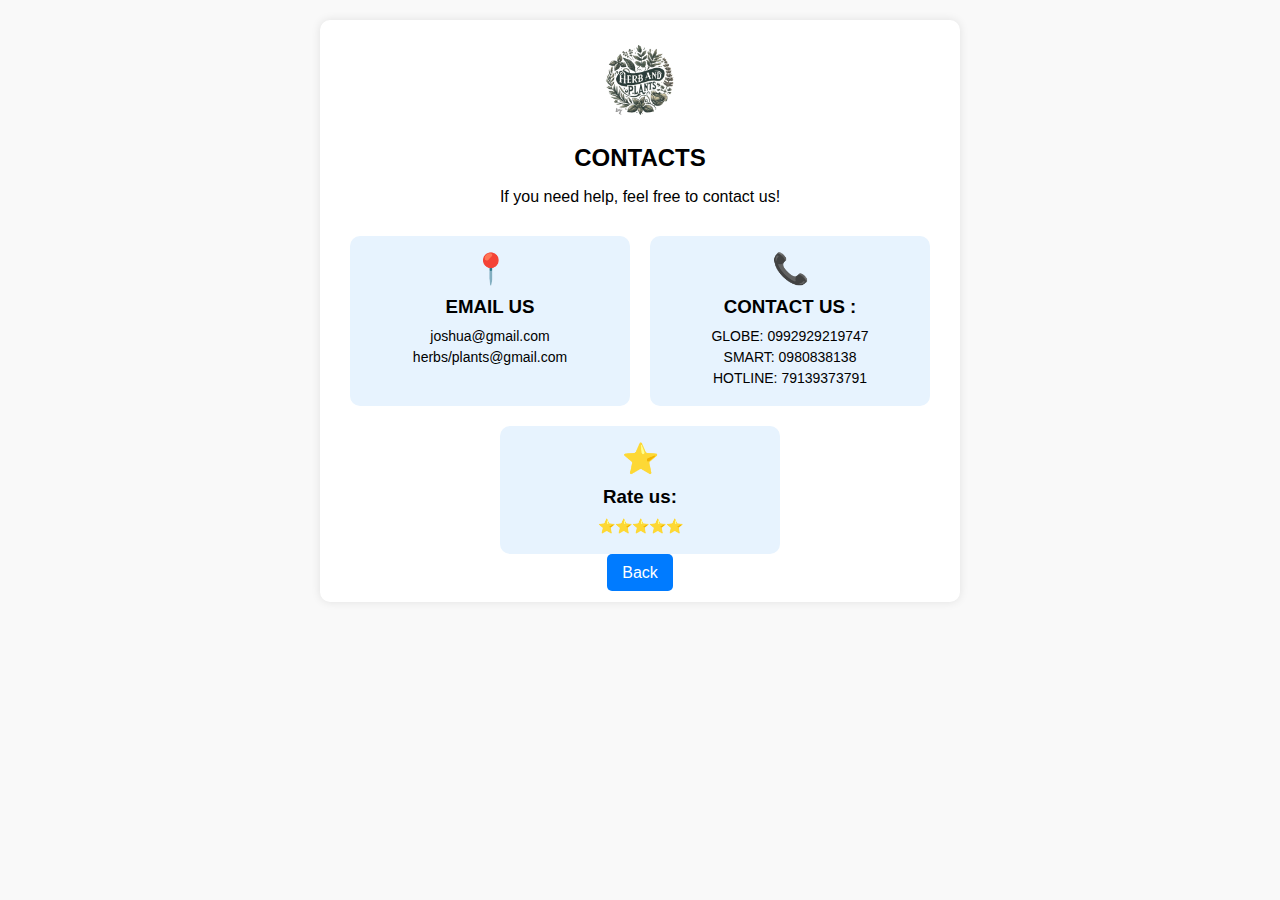
<file: contact.html>
<!DOCTYPE html>
<html lang="en">
<head>
    <meta charset="UTF-8">
    <meta name="viewport" content="width=device-width, initial-scale=1.0">
    <title>Contact Us</title>
    <style>
        body {
            font-family: Arial, sans-serif;
            background-color: #f9f9f9;
            margin: 0;
            padding: 20px;
        }
        .contact-container {
            background: white;
            padding: 20px;
            border-radius: 10px;
            box-shadow: 0 0 10px rgba(0, 0, 0, 0.1);
            text-align: center;
            max-width: 600px;
            margin: auto; 
        }
        .profile-image {
            width: 80px;
            height: 80px;
            border-radius: 50%;
            margin-bottom: 10px;
        }
        h2 {
            margin: 10px 0;
        }
        .info-container {
            display: flex;
            flex-wrap: wrap; 
            justify-content: center; 
            margin-top: 20px;
        }
        .info-box {
            background: #e7f3fe;
            border-radius: 10px;
            padding: 15px;
            width: calc(50% - 20px); 
            margin: 10px; 
            box-sizing: border-box; 
            text-align: center;
            min-width: 250px; 
        }
        .info-box h3 {
            margin: 10px 0;
        }
        .info-box p {
            margin: 5px 0;
            font-size: 14px;
        }
        .icon {
            font-size: 30px;
            color: #007bff;
            margin-bottom: 10px;
        }
        .back-button {
            margin-top: 20px;
            padding: 10px 15px;
            background-color: #007bff;
            color: white;
            border: none;
            border-radius: 5px;
            cursor: pointer;
            text-decoration: none;
            font-size: 16px;
        }
        .back-button:hover {
            background-color: #0056b3;
        }
        @media (max-width: 600px) {
            .info-box {
                width: 100%;
            }
        }
    </style>
</head>
<body>
    <div class="contact-container">
        <img src="img/460596493_1583191069272960_2078646928548920413_n.png" alt="Profile" class="profile-image"> <!-- Replace with actual image path -->
        <h2>CONTACTS</h2>
        <p>If you need help, feel free to contact us!</p>
        
        <div class="info-container">
            <div class="info-box">
                <div class="icon">📍</div>
                <h3>EMAIL US</h3>
                <p>joshua@gmail.com</p>
                <p>herbs/plants@gmail.com</p>
            </div>
            <div class="info-box">
                <div class="icon">📞</div>
                <h3>CONTACT US :</h3>
                <p>GLOBE: 0992929219747</p>
                <p>SMART: 0980838138</p>
                <p>HOTLINE: 79139373791</p>
            </div>
            <div class="info-box">
                <div class="icon">⭐</div>
                <h3>Rate us:</h3>
                <p>⭐⭐⭐⭐⭐</p>
            </div>
        </div>
        <a href="Mobile.html" class="back-button">Back</a>
    </div>
</body>
</html>
</file>
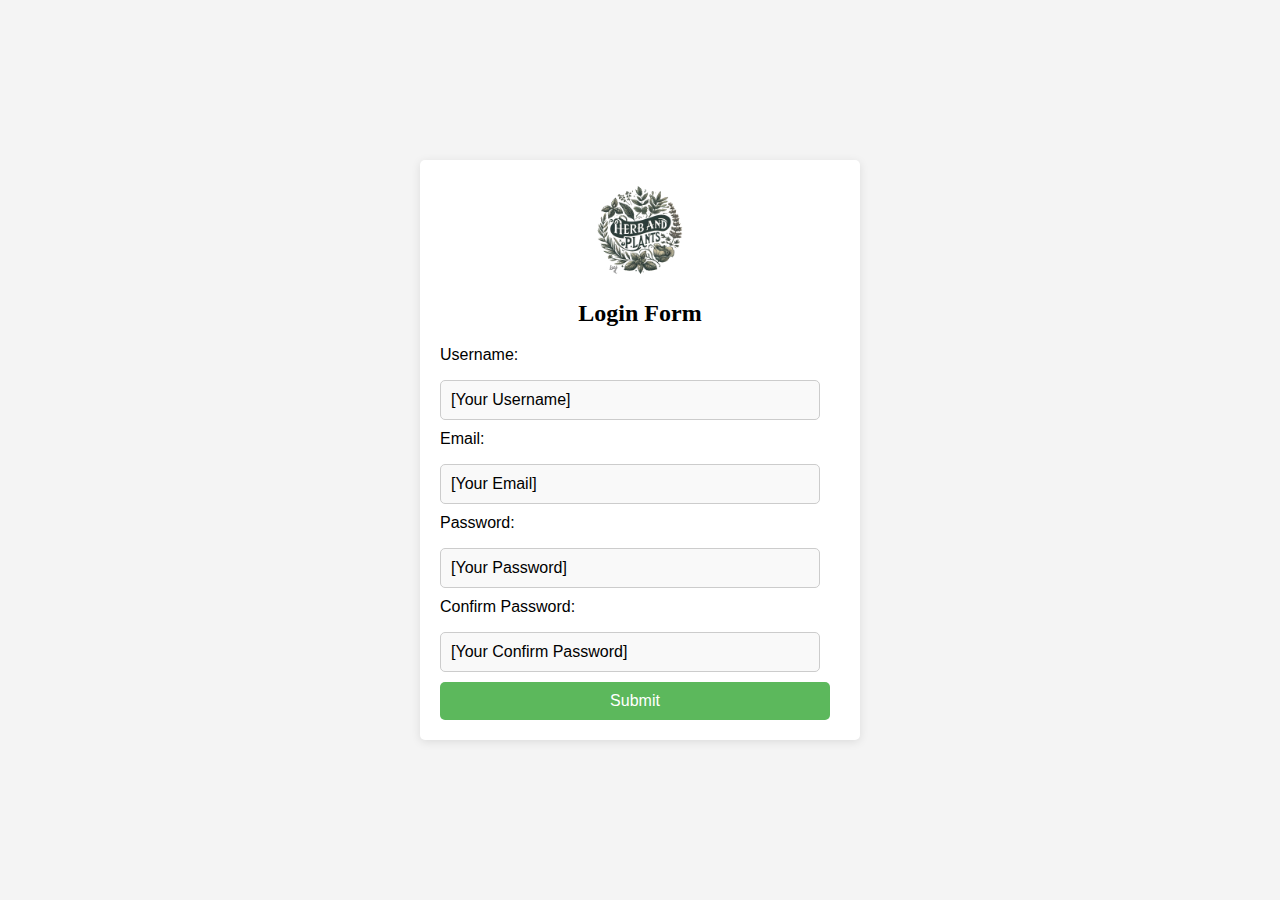
<file: LOGIN.HTML>
<!DOCTYPE html>
<html lang="en">
<head>
    <meta charset="UTF-8">
    <meta name="viewport" content="width=device-width, initial-scale=1.0">
    <title>Responsive Login Form</title>
    <link rel="stylesheet" href="style.css">
</head>
<body>
    <div class="container">
        <div class="Mylogo">
            <img src="img/460596493_1583191069272960_2078646928548920413_n.png" alt="Profile Image">
        </div>
        <h2>Login Form</h2>
        <form action="Mobile.html">
            <label for="username">Username:</label>
            <p id="username">[Your Username]</p>

            <label for="email">Email:</label>
            <p id="email">[Your Email]</p>

            <label for="password">Password:</label>
            <p id="password">[Your Password]</p>

            <label for="confirm-password">Confirm Password:</label>
            <p id="confirm-password">[Your Confirm Password]</p>

            <button type="submit">Submit</button>
        </form>
        
    </div>

    
</body>
</html>
</file>
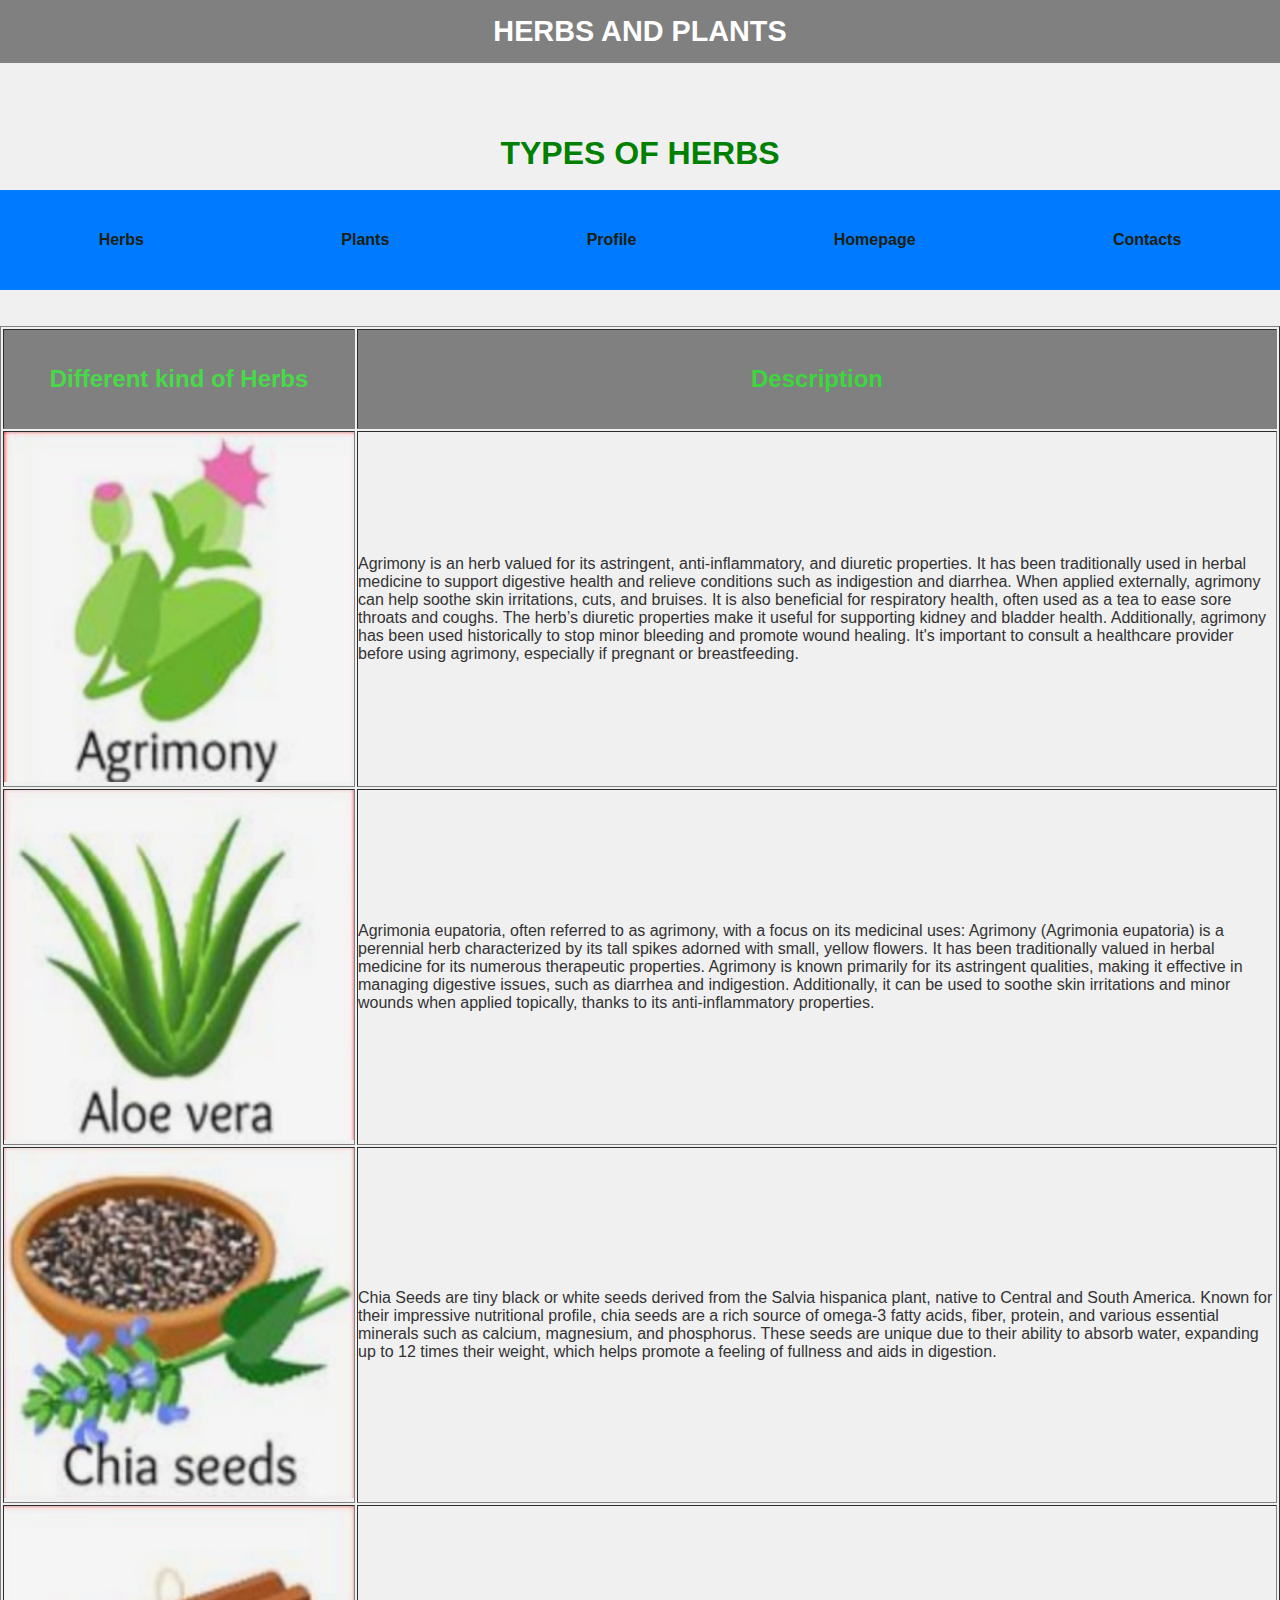
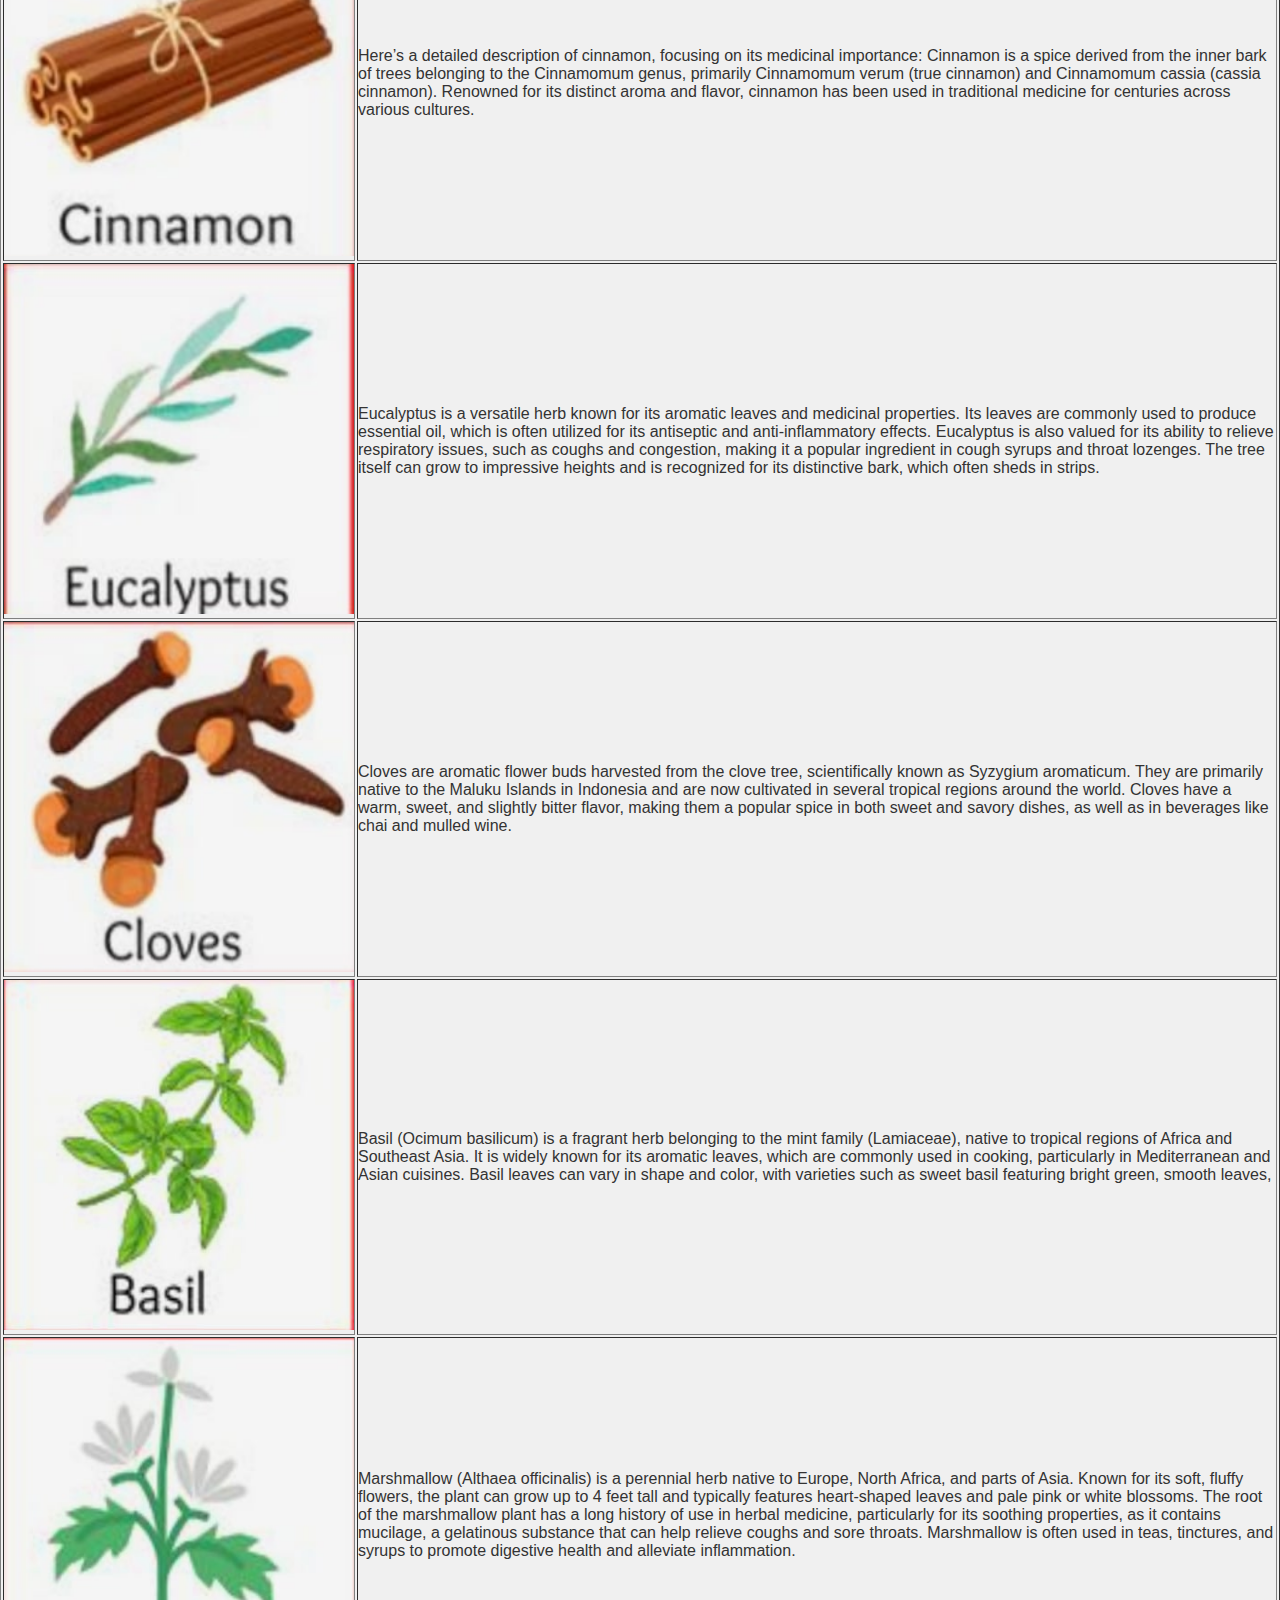
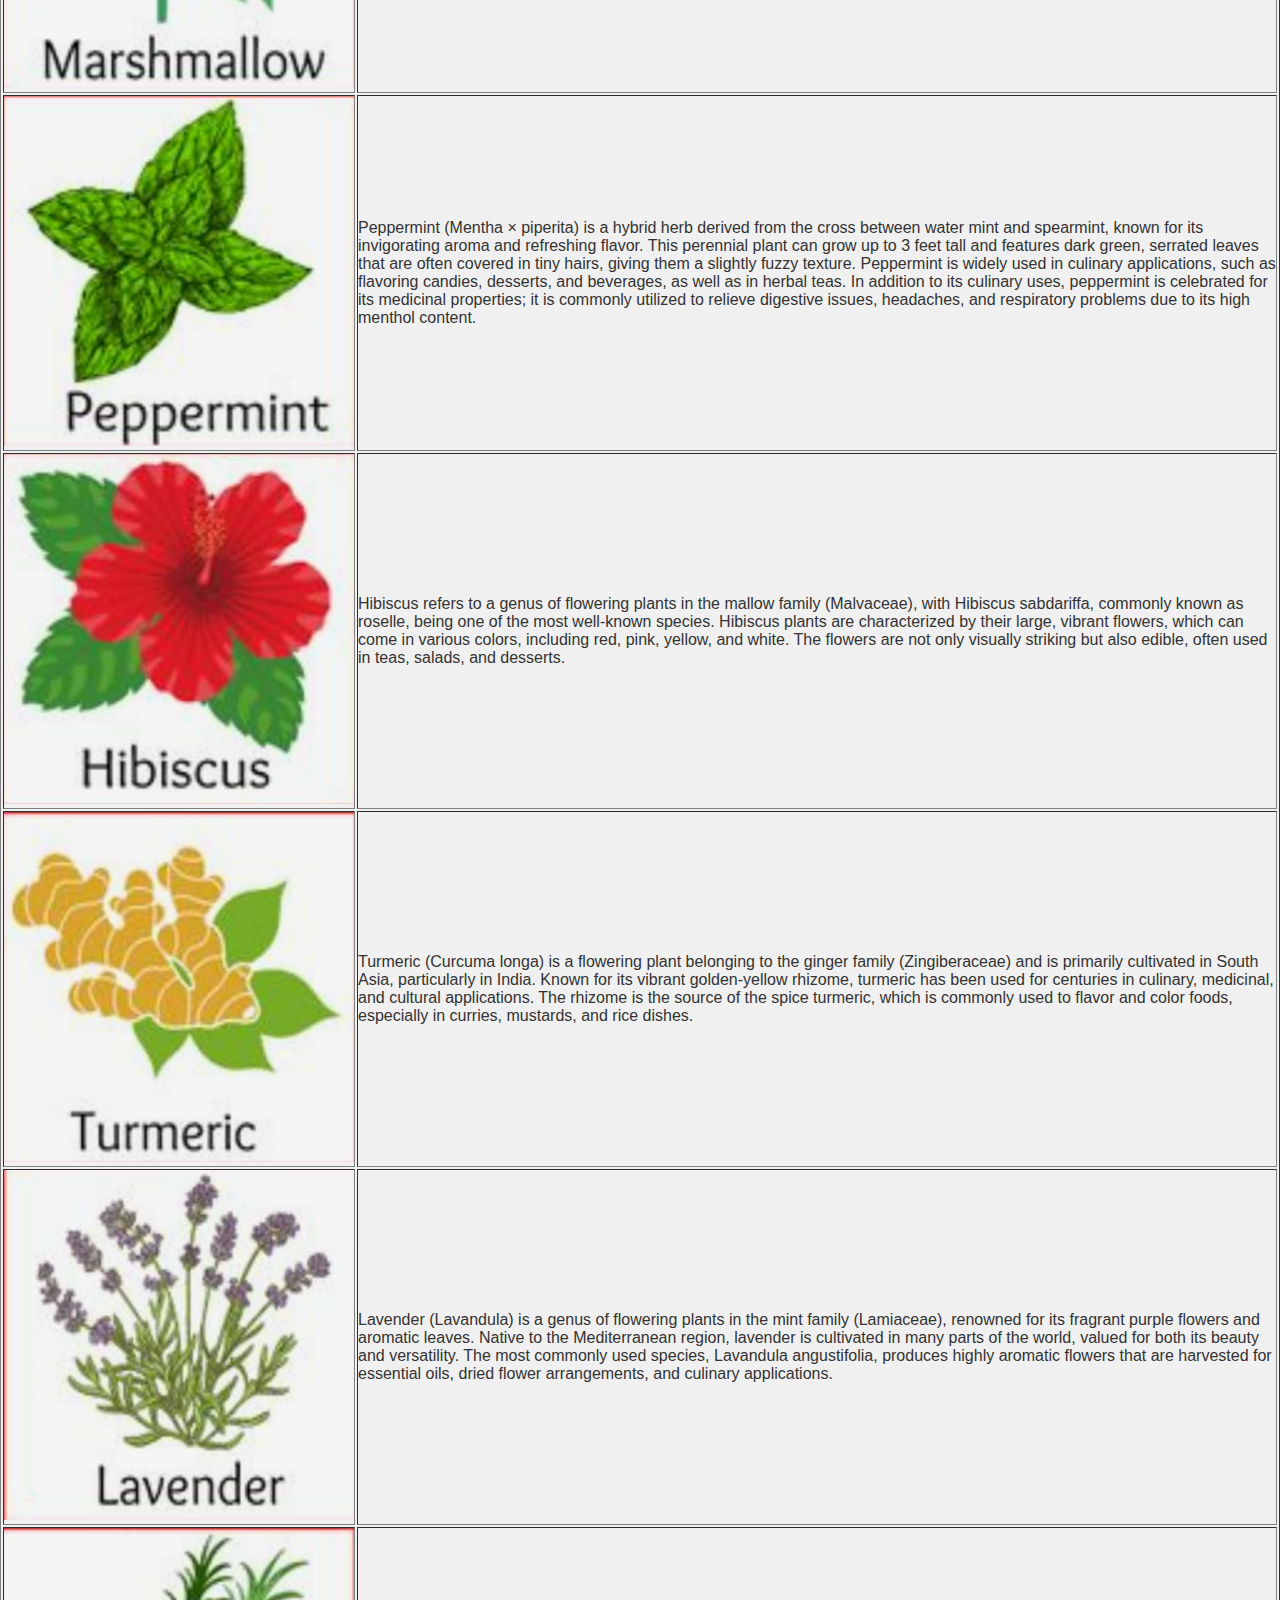
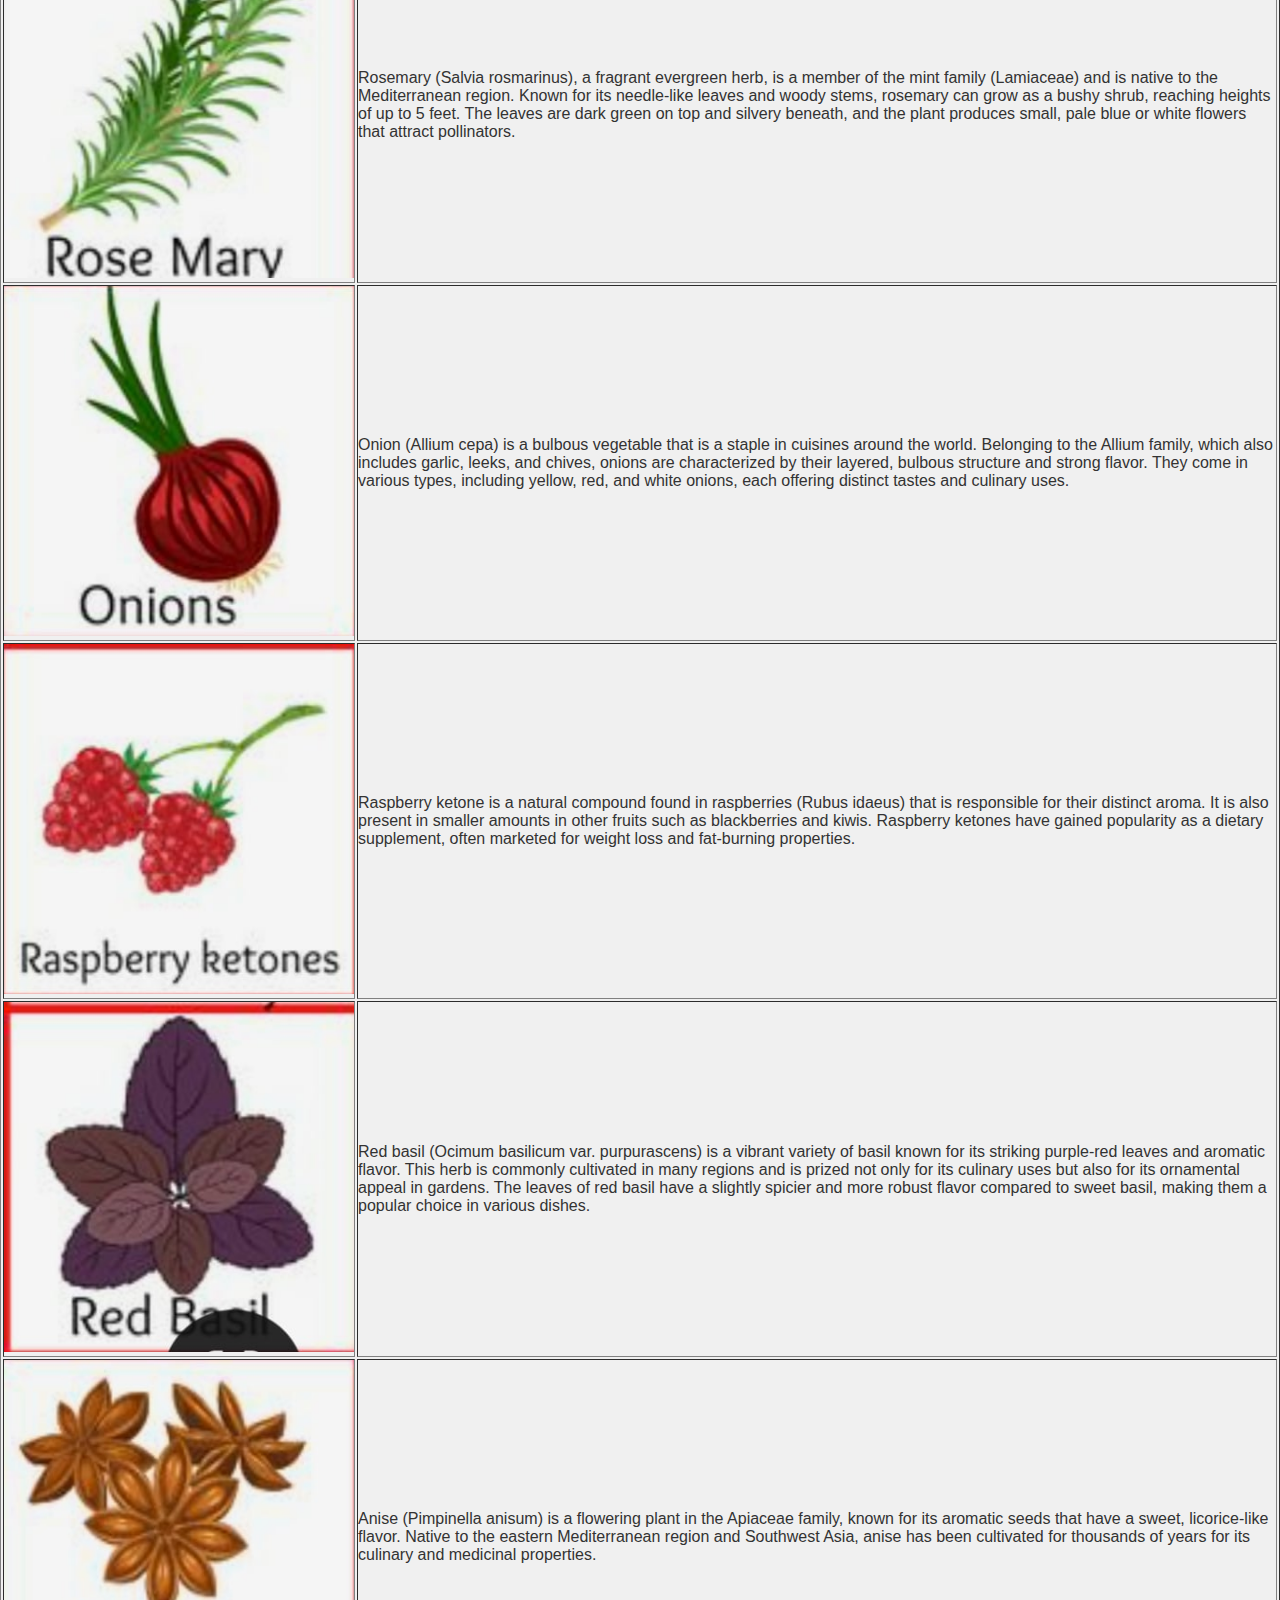
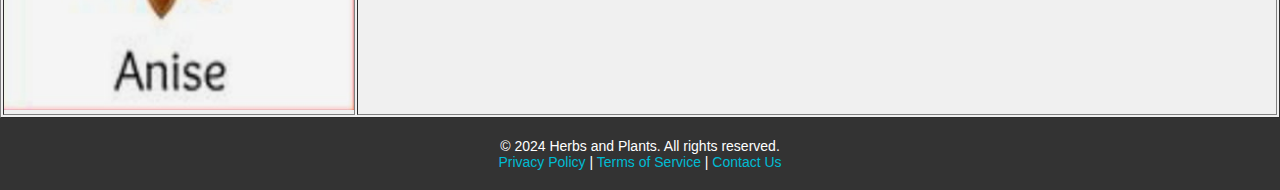
<file: Mobile.html>
<!DOCTYPE html>
<html lang="en">
<head>
    <meta charset="UTF-8">
    <meta name="viewport" content="width=device-width, initial-scale=1.0">
    <meta http-equiv="X-UA-Compatible" content="IE=edge">
    <title>Mobile-Amin</title>
    <style>
        /* General Reset */
        * {
            margin: 0;
            padding: 0;
            box-sizing: border-box;
        }

        body {
            font-family: Arial, sans-serif;
            background-color: #f0f0f0;
            color: #333;
            overflow-x: hidden;
        }

 

        /* Header Styles */
        .header {
            background-color: gray;
            color: white;
            text-align: center;
            padding: 15px 20px;
            font-size: 1.2rem;
            font-weight: bold;
        }

        .content {
            flex-grow: 1;
            overflow-y: auto;
            padding: 20px;
            background-color: #fff;
        }

        /* Button Styles */
        .button {
            display: inline-block;
            padding: 15px 30px;
            background-color: #007bff;
            color: white;
            text-align: center;
            border-radius: 5px;
            text-decoration: none;
            font-size: 1.1rem;
            margin-top: 20px;
        }

        
     /* Responsive Styling  sa table naman responsive*/
     @media screen and (max-width: 768px) {
            table, tr, th, td {
                display: block;
                width: 100%;
            }

            th, td {
                text-align: center;
                margin-bottom: 10px;
            }

            th {
                height: auto;
            }

            .herb-description {
                font-size: 16px;
            }

            img {
                max-width: 100%;
                height: auto;
            }
        }
 /* Responsive navigation sa container */
        @media screen and (max-width: 480px) {
            .herb-description {
                font-size: 14px;
            }
        }
        .navbar {
            display: flex;
            justify-content: space-around;
            align-items: center;
            height: 100px;
            background-color: #007bff;
        }
        .nav-link {
            color: rgb(29, 32, 17);
            text-decoration: none;
            padding: 10px;
            font-weight: bold;
            transition: color 0.3s;
        }
        .change-color {
            color: red;
        }
        .nav-link:hover {
            color: red;
        }
         /* Responsive nagivation SA TAAS KULAY BLUE @media*/
        @media (max-width: 600px) {
            .navbar {
                flex-direction: column;
            }
            .nav-link {
                padding: 5px;
            }
        }
          /* Responsive footer SA TAAS KULAY gray @media*/
        footer {
            background: #333;
            color: #fff;
            padding: 20px 10px;
            text-align: center;
            font-size: 14px;
            margin-top: auto;
        }
        footer a {
            color: #00bcd4;
            text-decoration: none;
        }
        footer a:hover {
            text-decoration: underline;
        }
        @media (max-width: 600px) {
            footer {
                font-size: 12px;
                padding: 15px 5px;
            }
            footer p {
                margin: 10px 0;
            }
        }
    </style>
</head>
<body>

    <div class="app-container">
        <!-- Header -->
        <header class="header">
          <h2> HERBS AND PLANTS</h2>
        </header>
<br>
<br>
<br>
<br>

<center>
<h1 style="color: green;"> TYPES OF HERBS </h1>
</center>
<br>

<div class="container">
      <!-- !! "navbar" IF GUSTONG BAGUHIN   NAVIGATION KULAY BLUE-->
    <ul class="navbar" style="list-style-type: none; padding: 0;">
        <li><a href="Mobile.html" class="nav-link">Herbs</a></li>
        <li><a href="plant.html" class="nav-link">Plants</a></li>
        <li><a href="profile.html" class="nav-link">Profile</a></li>
        <li><a href="index.html" class="nav-link">Homepage</a></li>
        <li><a href="contact.html" class="nav-link">Contacts</a></li>
    </ul>
    <div class="container">
              <!-- !! "CONTECT SA TABLE WHICH YOUNG INFORMATION AT IMAGE SA PLANT  SA TABLE  -->
    <table border="1">
        <br>
        <br>
        <tr>
            <th style="color: rgb(71, 217, 71); background-color: gray;" height="100"><h2>Different kind of Herbs</h2></th>
            <th style="color: rgb(60, 215, 60);background-color: gray;"><h2>Description</h2></th>
        </tr>
        <tr>
            <td>
                <img src="img/520768bf-e5c1-4a15-b114-a2bd6f285821.jpg" alt="Herb Image" width="350" height="350">
            </td>
            <td class="herb-description">
                Agrimony is an herb valued for its astringent, anti-inflammatory, and diuretic properties. It has been traditionally used in herbal medicine to support digestive health and relieve conditions such as indigestion and diarrhea. When applied externally, agrimony can help soothe skin irritations, cuts, and bruises. It is also beneficial for respiratory health, often used as a tea to ease sore throats and coughs. The herb’s diuretic properties make it useful for supporting kidney and bladder health. Additionally, agrimony has been used historically to stop minor bleeding and promote wound healing. It's important to consult a healthcare provider before using agrimony, especially if pregnant or breastfeeding.
            </td>
        </tr>
        <tr>
            <td>
                <img src="img/bd498a00-4130-4fe3-a095-19e2f16df209.jpg" alt="Herb Image" width="350" height="350">
            </td>
            <td class="herb-description">
             Agrimonia eupatoria, often referred to as agrimony, with a focus on its medicinal uses: Agrimony (Agrimonia eupatoria) is a perennial herb characterized by its tall spikes adorned with small, yellow flowers. It has been traditionally valued in herbal medicine for its numerous therapeutic properties. Agrimony is known primarily for its astringent qualities, making it effective in managing digestive issues, such as diarrhea and indigestion. Additionally, it can be used to soothe skin irritations and minor wounds when applied topically, thanks to its anti-inflammatory properties.
            </td>
        </tr>
        <tr>
            <td>
                <img src="img/126904f6-567e-406f-9c85-0a1ffa95ba68.jpg" alt="Herb Image" width="350" height="350">
            </td>
            <td class="herb-description">
Chia Seeds are tiny black or white seeds derived from the Salvia hispanica plant, native to Central and South America. Known for their impressive nutritional profile, chia seeds are a rich source of omega-3 fatty acids, fiber, protein, and various essential minerals such as calcium, magnesium, and phosphorus. These seeds are unique due to their ability to absorb water, expanding up to 12 times their weight, which helps promote a feeling of fullness and aids in digestion.
            </td>
        </tr>
        <tr>
            <td>
                <img src="img/572b7e9d-2cdc-4540-b9e0-b19c560ab287.jpg" alt="Herb Image" width="350" height="350">
            </td>
            <td class="herb-description">

                Here’s a detailed description of cinnamon, focusing on its medicinal importance:

                Cinnamon is a spice derived from the inner bark of trees belonging to the Cinnamomum genus, primarily Cinnamomum verum (true cinnamon) and Cinnamomum cassia (cassia cinnamon). Renowned for its distinct aroma and flavor, cinnamon has been used in traditional medicine for centuries across various cultures.
            </td>
        </tr>
        <tr>
            <td>
                <img src="img/9c7caacd-e108-4f5f-bdaf-c54222dea2e1.jpg" alt="Herb Image" width="350" height="350">
            </td>
            <td class="herb-description">
                Eucalyptus is a versatile herb known for its aromatic leaves and medicinal properties. Its leaves are commonly used to produce essential oil, which is often utilized for its antiseptic and anti-inflammatory effects. Eucalyptus is also valued for its ability to relieve respiratory issues, such as coughs and congestion, making it a popular ingredient in cough syrups and throat lozenges. The tree itself can grow to impressive heights and is recognized for its distinctive bark, which often sheds in strips.
            </td>
        </tr>
        <tr>
            <td>
                <img src="img/4c81ce07-5301-49fb-9f42-9ddd7d897545.jpg" alt="Herb Image" width="350" height="350">
            </td>
            <td class="herb-description">
                Cloves are aromatic flower buds harvested from the clove tree, scientifically known as Syzygium aromaticum. They are primarily native to the Maluku Islands in Indonesia and are now cultivated in several tropical regions around the world. Cloves have a warm, sweet, and slightly bitter flavor, making them a popular spice in both sweet and savory dishes, as well as in beverages like chai and mulled wine. 
            </td>
        </tr>
        <tr>
            <td>
                <img src="img/a3693d28-22c6-4222-b511-8b6555cb54b4.jpg" alt="Herb Image" width="350" height="350">
            </td>
            <td class="herb-description">
                Basil (Ocimum basilicum) is a fragrant herb belonging to the mint family (Lamiaceae), native to tropical regions of Africa and Southeast Asia. It is widely known for its aromatic leaves, which are commonly used in cooking, particularly in Mediterranean and Asian cuisines. Basil leaves can vary in shape and color, with varieties such as sweet basil featuring bright green, smooth leaves, 
            </td>
        </tr>
        <tr>
            <td>
                <img src="img/ab641b7b-77f1-4e31-9cd4-534b5e3ad5b4.jpg" alt="Herb Image" width="350" height="350">
            </td>
            <td class="herb-description">
                Marshmallow (Althaea officinalis) is a perennial herb native to Europe, North Africa, and parts of Asia. Known for its soft, fluffy flowers, the plant can grow up to 4 feet tall and typically features heart-shaped leaves and pale pink or white blossoms. The root of the marshmallow plant has a long history of use in herbal medicine, particularly for its soothing properties, as it contains mucilage, a gelatinous substance that can help relieve coughs and sore throats. Marshmallow is often used in teas, tinctures, and syrups to promote digestive health and alleviate inflammation.
            </td>
        </tr>
        <tr>
            <td>
                <img src="img/bdfa2037-d208-416d-ac8d-126109356805.jpg" alt="Herb Image" width="350" height="350">
            </td>
            <td class="herb-description">
                Peppermint (Mentha × piperita) is a hybrid herb derived from the cross between water mint and spearmint, known for its invigorating aroma and refreshing flavor. This perennial plant can grow up to 3 feet tall and features dark green, serrated leaves that are often covered in tiny hairs, giving them a slightly fuzzy texture. Peppermint is widely used in culinary applications, such as flavoring candies, desserts, and beverages, as well as in herbal teas. In addition to its culinary uses, peppermint is celebrated for its medicinal properties; it is commonly utilized to relieve digestive issues, headaches, and respiratory problems due to its high menthol content. 
            </td>
        </tr>
        <tr>
            <td>
                <img src="img/d84d3302-3a9e-4242-b0fb-175b81b2c73e.jpg" alt="Herb Image" width="350" height="350">
            </td>
            <td class="herb-description">
                Hibiscus refers to a genus of flowering plants in the mallow family (Malvaceae), with Hibiscus sabdariffa, commonly known as roselle, being one of the most well-known species. Hibiscus plants are characterized by their large, vibrant flowers, which can come in various colors, including red, pink, yellow, and white. The flowers are not only visually striking but also edible, often used in teas, salads, and desserts.
            </td>
        </tr>
        <tr>
            <td>
                <img src="img/de896d72-e00d-40d8-90b4-2aa3f1b73fe6.jpg" alt="Herb Image" width="350" height="350">
            </td>
            <td class="herb-description">
                Turmeric (Curcuma longa) is a flowering plant belonging to the ginger family (Zingiberaceae) and is primarily cultivated in South Asia, particularly in India. Known for its vibrant golden-yellow rhizome, turmeric has been used for centuries in culinary, medicinal, and cultural applications. The rhizome is the source of the spice turmeric, which is commonly used to flavor and color foods, especially in curries, mustards, and rice dishes.
            </td>
        </tr>
        <tr>
            <td>
                <img src="img/eda622f9-6339-42ea-a38e-29db9cde4bec.jpg" alt="Herb Image" width="350" height="350">
            </td>
            <td class="herb-description">
                Lavender (Lavandula) is a genus of flowering plants in the mint family (Lamiaceae), renowned for its fragrant purple flowers and aromatic leaves. Native to the Mediterranean region, lavender is cultivated in many parts of the world, valued for both its beauty and versatility. The most commonly used species, Lavandula angustifolia, produces highly aromatic flowers that are harvested for essential oils, dried flower arrangements, and culinary applications.
            </td>
        </tr>
        <tr>
            <td>
                <img src="img/eebb4391-f575-42ca-ad60-16bd36460ece.jpg" alt="Herb Image" width="350" height="350">
            </td>
            <td class="herb-description">
                Rosemary (Salvia rosmarinus), a fragrant evergreen herb, is a member of the mint family (Lamiaceae) and is native to the Mediterranean region. Known for its needle-like leaves and woody stems, rosemary can grow as a bushy shrub, reaching heights of up to 5 feet. The leaves are dark green on top and silvery beneath, and the plant produces small, pale blue or white flowers that attract pollinators.
            </td>
        </tr>
        <tr>
            <td>
                <img src="img/6f988df9-56ad-471b-b7ab-2e74c89f05d0.jpg" alt="Herb Image" width="350" height="350">
            </td>
            <td class="herb-description">
                Onion (Allium cepa) is a bulbous vegetable that is a staple in cuisines around the world. Belonging to the Allium family, which also includes garlic, leeks, and chives, onions are characterized by their layered, bulbous structure and strong flavor. They come in various types, including yellow, red, and white onions, each offering distinct tastes and culinary uses.
            </td>
        </tr>
        <tr>
            <td>
                <img src="img/fb4ed442-ee7e-4a85-b869-fe3a3077a231.jpg" alt="Herb Image" width="350" height="350">
            </td>
            <td class="herb-description">
                Raspberry ketone is a natural compound found in raspberries (Rubus idaeus) that is responsible for their distinct aroma. It is also present in smaller amounts in other fruits such as blackberries and kiwis. Raspberry ketones have gained popularity as a dietary supplement, often marketed for weight loss and fat-burning properties.
            </td>
        </tr>
        <tr>
            <td>
                <img src="img/b29381c4-012b-491c-a074-9a5329e78058.jpg" alt="Herb Image" width="350" height="350">
            </td>
            <td class="herb-description">
                Red basil (Ocimum basilicum var. purpurascens) is a vibrant variety of basil known for its striking purple-red leaves and aromatic flavor. This herb is commonly cultivated in many regions and is prized not only for its culinary uses but also for its ornamental appeal in gardens. The leaves of red basil have a slightly spicier and more robust flavor compared to sweet basil, making them a popular choice in various dishes.
            </td>
        </tr>
        <tr>
            <td>
                <img src="img/d652a7b4-1ba9-4baf-b613-4c937312765c.jpg" alt="Herb Image" width="350" height="350">
            </td>
            <td class="herb-description">
                Anise (Pimpinella anisum) is a flowering plant in the Apiaceae family, known for its aromatic seeds that have a sweet, licorice-like flavor. Native to the eastern Mediterranean region and Southwest Asia, anise has been cultivated for thousands of years for its culinary and medicinal properties.
            </td>
        </tr>
    </table>
      <!-- !! "FOOTER SA CSS - HTML PART -->
      <footer>
        <p>&copy; 2024 Herbs and Plants. All rights reserved.</p>
        <p>
            <a href="privacy.html">Privacy Policy</a> | 
            <a href="terms.html">Terms of Service</a> | 
            <a href="contact.html">Contact Us</a>
        </p>
    </footer>
</div>
    </div>
</div>

</body>
</html>
</file>
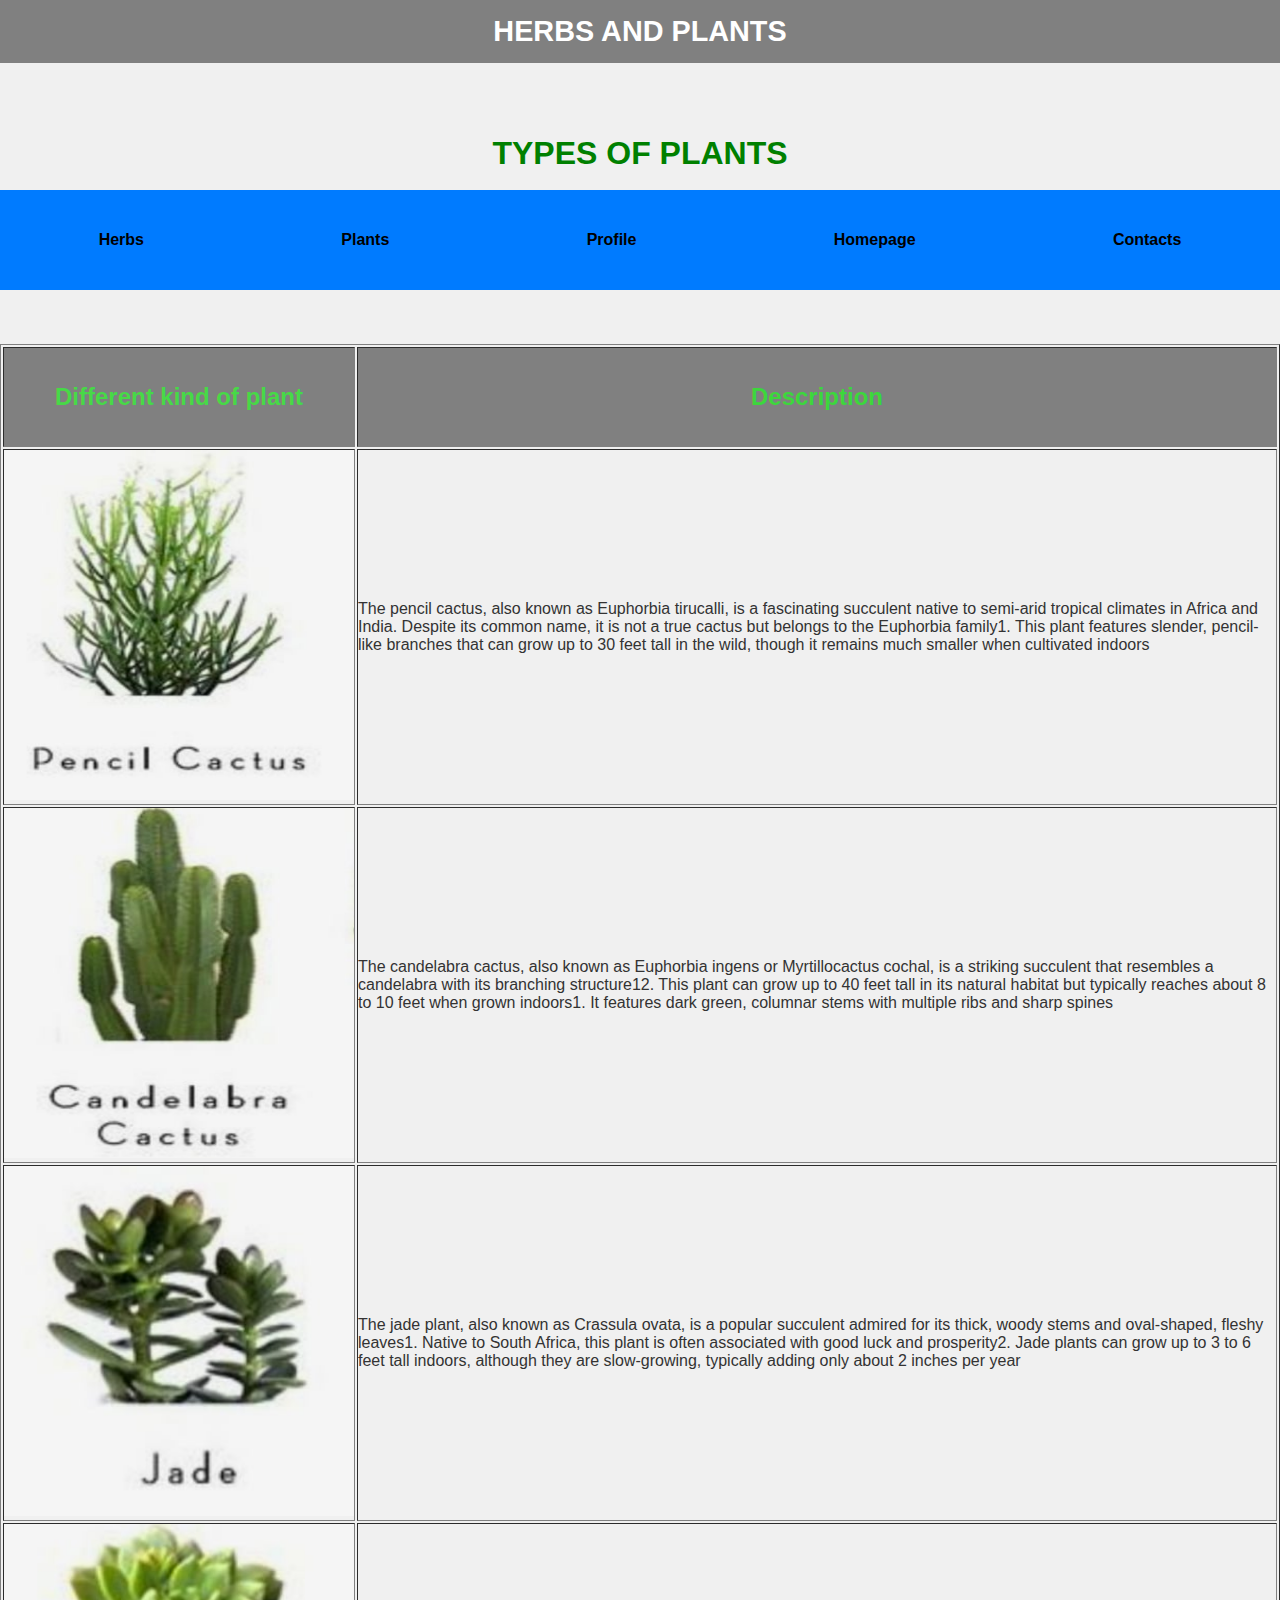
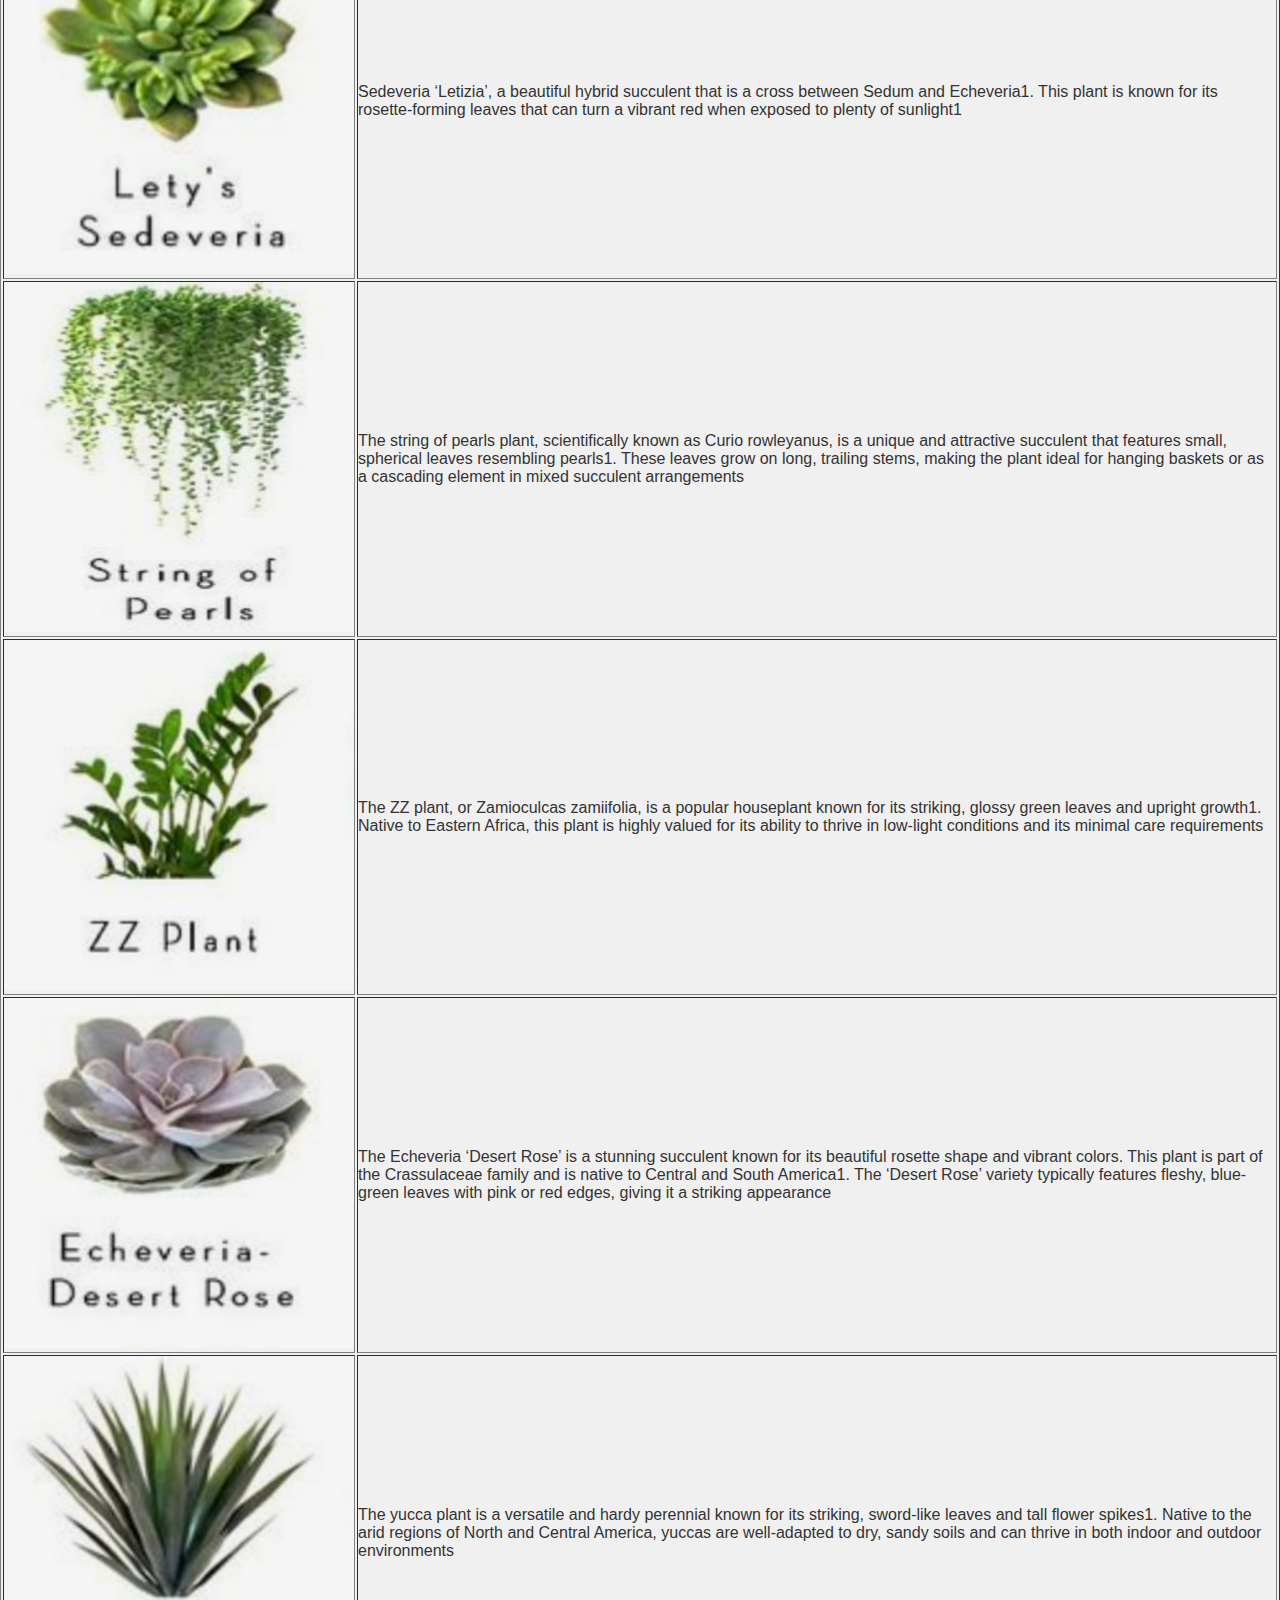
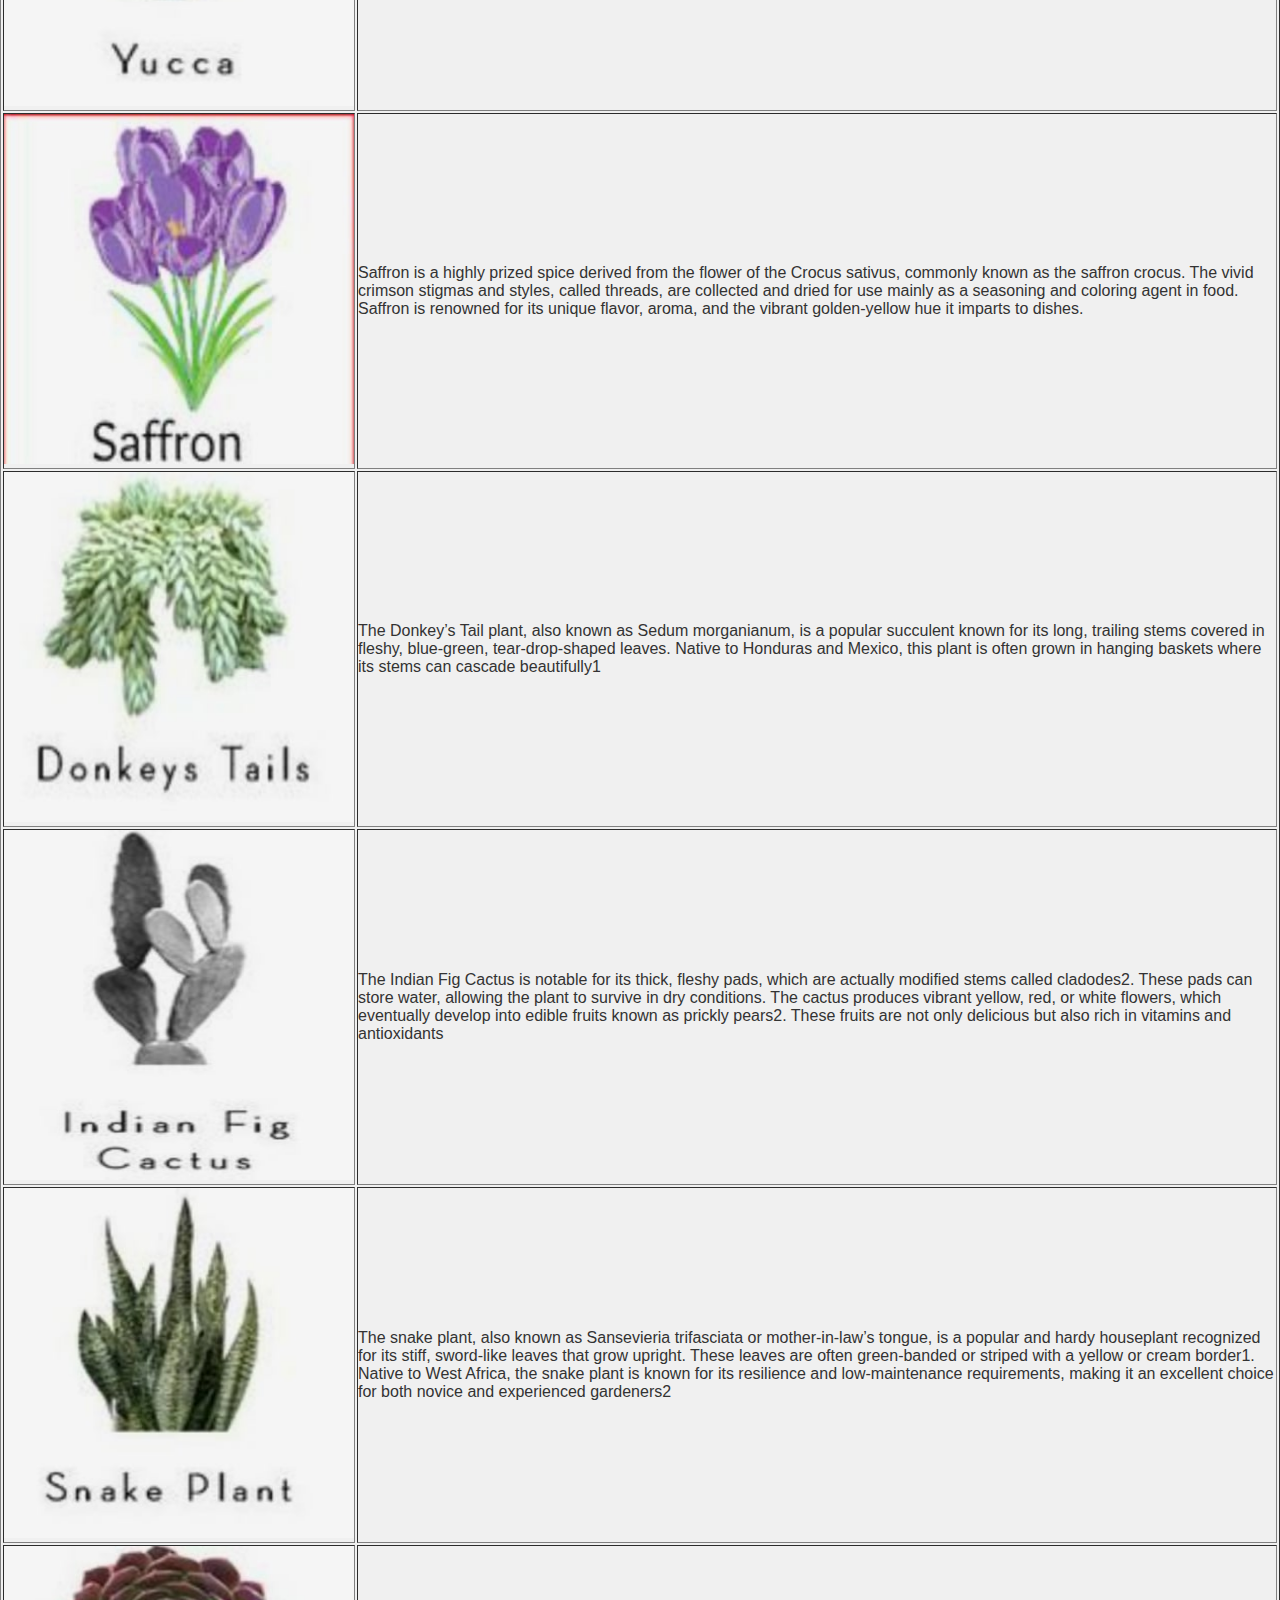
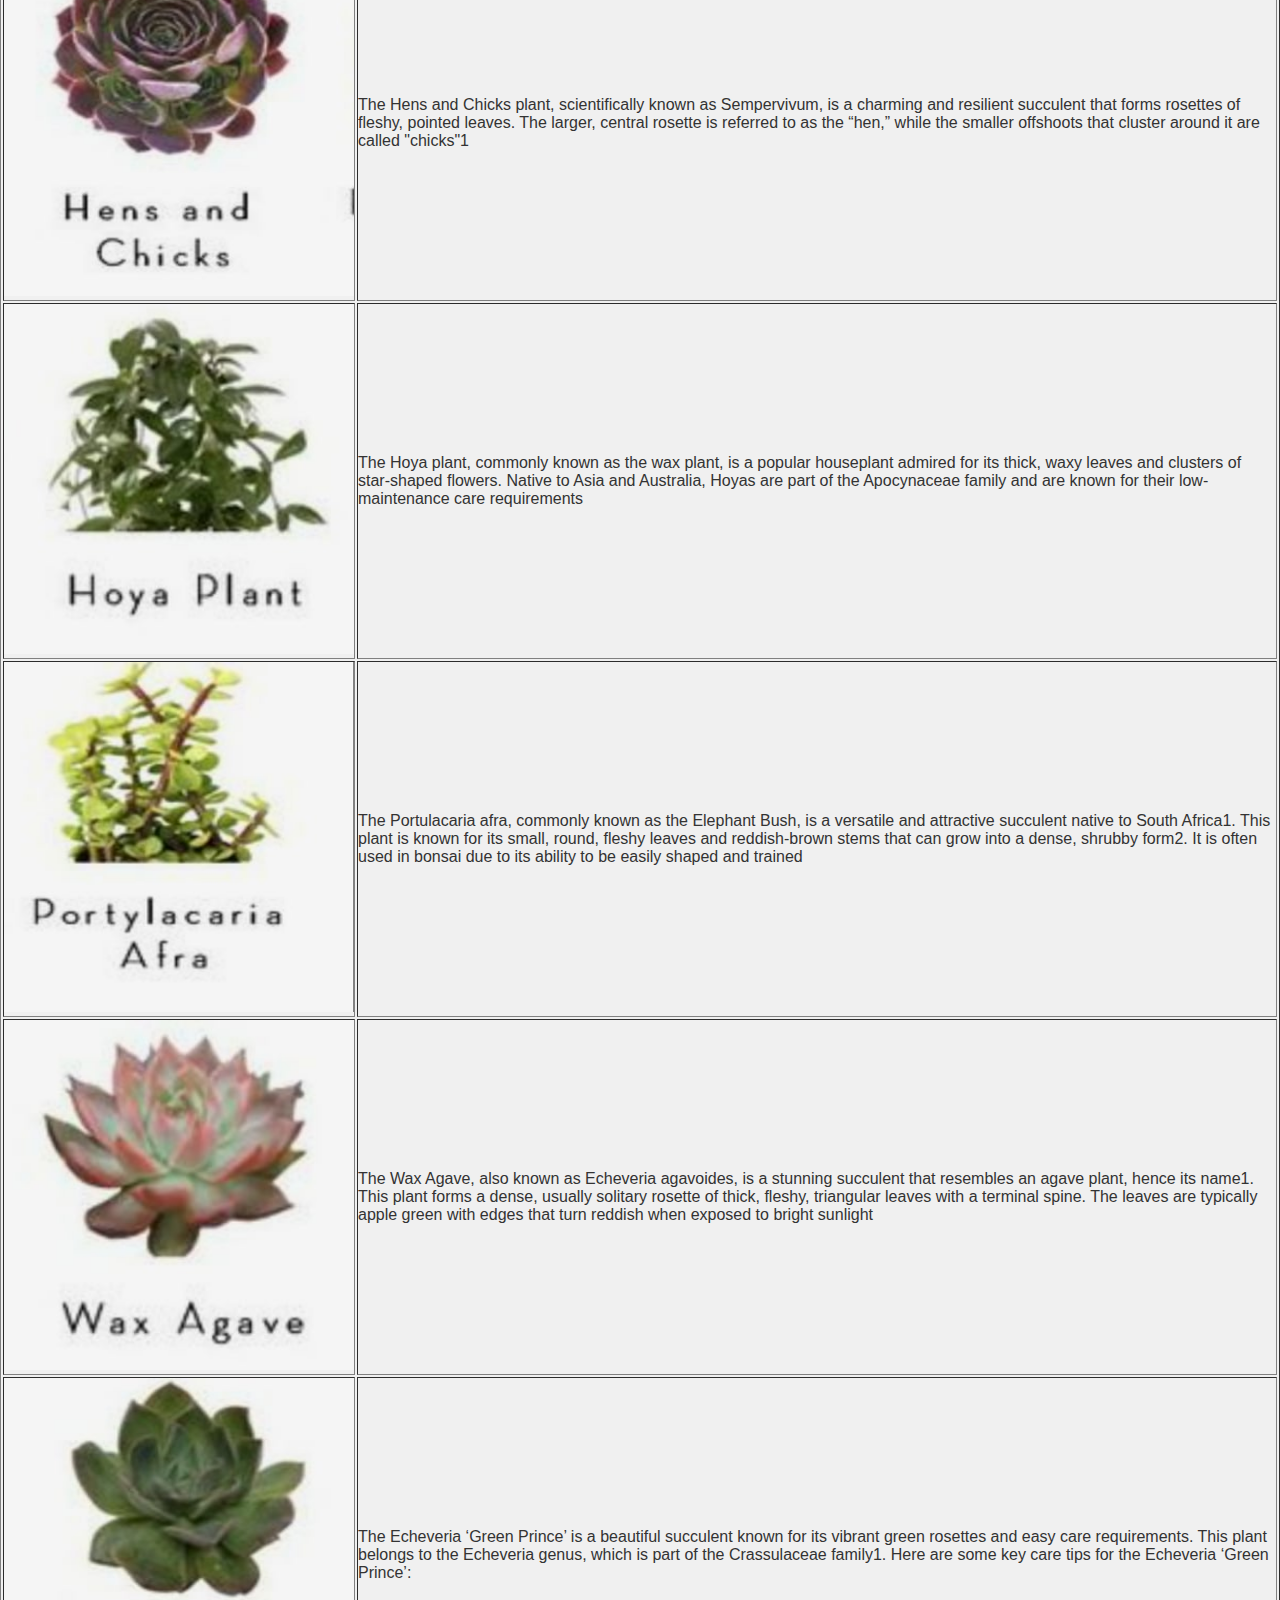
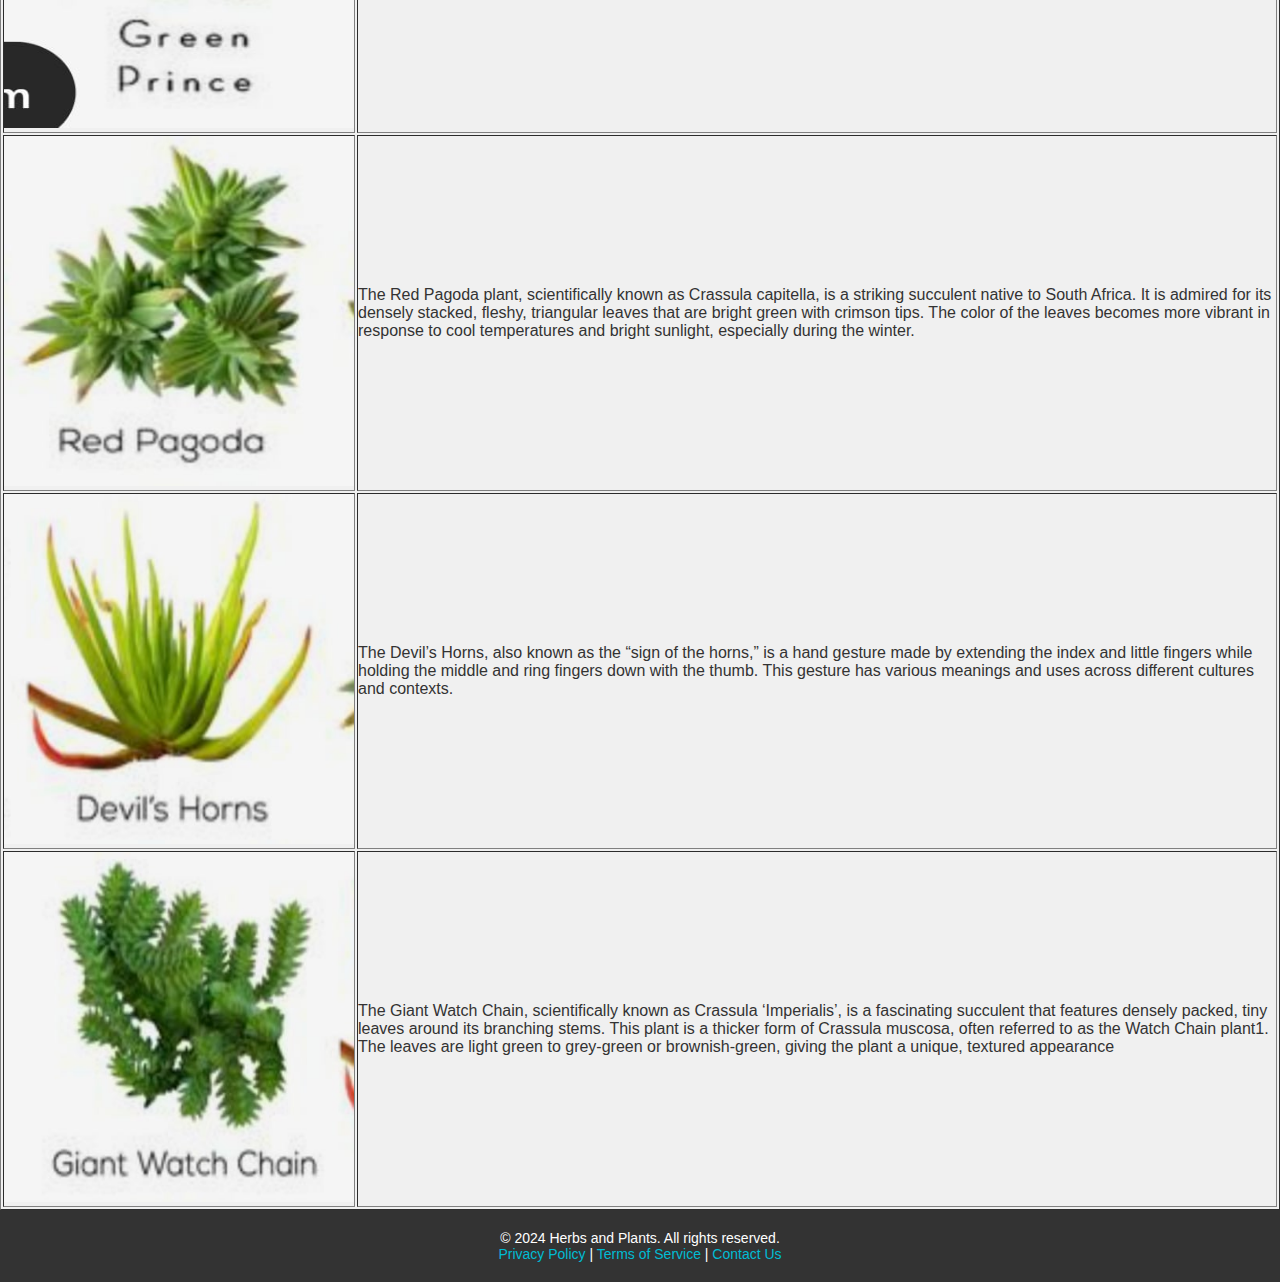
<file: plant.html>
<!DOCTYPE html>
<html lang="en">
<head>
    <meta charset="UTF-8">
    <meta name="viewport" content="width=device-width, initial-scale=1.0">
    <meta http-equiv="X-UA-Compatible" content="IE=edge">
    <title>Mobile-Amin</title>
    <style>
        /* General Reset */
        * {
            margin: 0;
            padding: 0;
            box-sizing: border-box;
        }

        body {
            font-family: Arial, sans-serif;
            background-color: #f0f0f0;
            color: #333;
            overflow-x: hidden;
        }

        

        /* Header SA HERBS AND PLANTS KULAY GRAY */
        .header {
            background-color: gray;
            color: white;
            text-align: center;
            padding: 15px 20px;
            font-size: 1.2rem;
            font-weight: bold;
        }

      
        /* Content Area */
        .content {
            flex-grow: 1;
            overflow-y: auto;
            padding: 20px;
            background-color: #fff;
        }

        /* Button Styles */
        .button {
            display: inline-block;
            padding: 15px 30px;
            background-color: #007bff;
            color: white;
            text-align: center;
            border-radius: 5px;
            text-decoration: none;
            font-size: 1.1rem;
            margin-top: 20px;
        }

        /* Responsive Design  SA TABLE SECTION AT SA TEXT AT SA IMAGE */
        @media screen and (max-width: 768px) {
            table, tr, th, td {
                display: block;
                width: 100%;
            }

            th, td {
                text-align: center;
                margin-bottom: 10px;
            }

            th {
                height: auto;
            }

            .herb-description {
                font-size: 16px;
            }

            img {
                max-width: 100%;
                height: auto;
            }
        }

        @media screen and (max-width: 480px) {
            .herb-description {
                font-size: 14px;
            }
        }
           /* The nabar in html part locate it the comments */
        .navbar {
            display: flex;
            justify-content: space-around;
            align-items: center;
            height: 100px;
            background-color: #007bff;
        }
        .nav-link {
            color: black;
            text-decoration: none;
            padding: 10px;
            font-weight: bold;
            transition: color 0.3s;
        }
        .change-color {
            color: red;
        }
        .nav-link:hover {
            color: red;
        }
        @media (max-width: 600px) {
            .navbar {
                flex-direction: column;
            }
            .nav-link {
                padding: 5px;
            }
        }
        /* FOOTER PART SA ILALIM */
        footer {
            background: #333;
            color: #fff;
            padding: 20px 10px;
            text-align: center;
            font-size: 14px;
            margin-top: auto;
        }
        footer a {
            color: #00bcd4;
            text-decoration: none;
        }
        footer a:hover {
            text-decoration: underline;
        }
        @media (max-width: 600px) {
            footer {
                font-size: 12px;
                padding: 15px 5px;
            }
            footer p {
                margin: 10px 0;
            }
        }
    </style>
</head>
<body>

    <div class="app-container">
        <!-- SA TAAS HEADER KULAY GRAY -->
        <header class="header">
          <h2> HERBS AND PLANTS</h2>
        </header>
<br>
<br>
<br>
<br>

<center>
<h1 style="color: green;"> TYPES OF PLANTS </h1>
</center>
<br>

<div class="container">
    <nav style="width: 100%;">
          <!-- !! "navbar" IF GUSTONG BAGUHIN   NAVIGATION KULAY BLUE-->
        <ul class="navbar" style="list-style-type: none; padding: 0;">
            <li><a href="Mobile.html" class="nav-link">Herbs</a></li>
            <li><a href="plant.html" class="nav-link">Plants</a></li>
            <li><a href="profile.html" class="nav-link">Profile</a></li>
            <li><a href="index.html" class="nav-link">Homepage</a></li>
            <li><a href="contact.html" class="nav-link">Contacts</a></li>
        </ul>
    </nav>
    
       <div class="container">
         <!-- !! "CONTECT SA TABLE WHICH YOUNG INFORMATION AT IMAGE SA PLANT  -->
    <table border="1">
        <br>
        <br>
        <br>
        <tr>
            <th style="color: rgb(71, 217, 71); background-color: gray;" height="100"><h2>Different kind of plant</h2></th>
            <th style="color: rgb(60, 215, 60);background-color: gray;"><h2>Description</h2></th>
        </tr>
        <tr>
            <td>
                <img src="img/2efaf995-5af1-4a70-b0d2-ab441ba439de.jpg" alt="Herb Image" width="350" height="350">
            </td>
            <td class="herb-description">
                The pencil cactus, also known as Euphorbia tirucalli, is a fascinating succulent native to semi-arid tropical climates in Africa and India. Despite its common name, it is not a true cactus but belongs to the Euphorbia family1. This plant features slender, pencil-like branches that can grow up to 30 feet tall in the wild, though it remains much smaller when cultivated indoors
            </td>
        </tr>
        <tr>
            <td>
                <img src="img/2f4e9a18-2ceb-4556-8ead-1ef07125d017.jpg" alt="Herb Image" width="350" height="350">
            </td>
            <td class="herb-description">
                The candelabra cactus, also known as Euphorbia ingens or Myrtillocactus cochal, is a striking succulent that resembles a candelabra with its branching structure12. This plant can grow up to 40 feet tall in its natural habitat but typically reaches about 8 to 10 feet when grown indoors1. It features dark green, columnar stems with multiple ribs and sharp spines
            </td>
        </tr>
        <tr>
            <td>
                <img src="img/3a914aba-63c8-44dd-be12-dfa9d6280bd4.jpg" alt="Herb Image" width="350" height="350">
            </td>
            <td class="herb-description">
                The jade plant, also known as Crassula ovata, is a popular succulent admired for its thick, woody stems and oval-shaped, fleshy leaves1. Native to South Africa, this plant is often associated with good luck and prosperity2. Jade plants can grow up to 3 to 6 feet tall indoors, although they are slow-growing, typically adding only about 2 inches per year
            </td>
        </tr>
        <tr>
            <td>
                <img src="img/3c8fb794-587c-4df3-acb6-ad8fff4738d5.jpg" alt="Herb Image" width="350" height="350">
            </td>
            <td class="herb-description">
               Sedeveria ‘Letizia’, a beautiful hybrid succulent that is a cross between Sedum and Echeveria1. This plant is known for its rosette-forming leaves that can turn a vibrant red when exposed to plenty of sunlight1
            </td>
        </tr>
        <tr>
            <td>
                <img src="img/4ab9d4e2-e99a-4f62-8131-bec203e97ea7.jpg" alt="Herb Image" width="350" height="350">
            </td>
            <td class="herb-description">
                The string of pearls plant, scientifically known as Curio rowleyanus, is a unique and attractive succulent that features small, spherical leaves resembling pearls1. These leaves grow on long, trailing stems, making the plant ideal for hanging baskets or as a cascading element in mixed succulent arrangements
            </td>
        </tr>
        <tr>
            <td>
                <img src="img/5dae46c6-0ec7-4542-be4d-1dd7e95cdd38.jpg" alt="Herb Image" width="350" height="350">
            </td>
            <td class="herb-description">
                The ZZ plant, or Zamioculcas zamiifolia, is a popular houseplant known for its striking, glossy green leaves and upright growth1. Native to Eastern Africa, this plant is highly valued for its ability to thrive in low-light conditions and its minimal care requirements
            </td>
        </tr>
        <tr>
            <td>
                <img src="img/8ff47116-9e8a-4e63-94f0-96a466fe0add.jpg" alt="Herb Image" width="350" height="350">
            </td>
            <td class="herb-description">
                The Echeveria ‘Desert Rose’ is a stunning succulent known for its beautiful rosette shape and vibrant colors. This plant is part of the Crassulaceae family and is native to Central and South America1. The ‘Desert Rose’ variety typically features fleshy, blue-green leaves with pink or red edges, giving it a striking appearance 
            </td>
        </tr>
        <tr>
            <td>
                <img src="img/13feb82f-f04d-4a91-a827-97bfb4f34a09.jpg" alt="Herb Image" width="350" height="350">
            </td>
            <td class="herb-description">
                The yucca plant is a versatile and hardy perennial known for its striking, sword-like leaves and tall flower spikes1. Native to the arid regions of North and Central America, yuccas are well-adapted to dry, sandy soils and can thrive in both indoor and outdoor environments
            </td>
        </tr>
        <tr>
            <td>
                <img src="img/20b9a09f-9ac9-423d-806f-a5e0f7df8970.jpg" alt="Herb Image" width="350" height="350">
            </td>
            <td class="herb-description">
                Saffron is a highly prized spice derived from the flower of the Crocus sativus, commonly known as the saffron crocus. The vivid crimson stigmas and styles, called threads, are collected and dried for use mainly as a seasoning and coloring agent in food. Saffron is renowned for its unique flavor, aroma, and the vibrant golden-yellow hue it imparts to dishes.
            </td>
        </tr>
        <tr>
            <td>
                <img src="img/78d72c72-705b-4466-a231-ac365abfe80d.jpg" alt="Herb Image" width="350" height="350">
            </td>
            <td class="herb-description">
                The Donkey’s Tail plant, also known as Sedum morganianum, is a popular succulent known for its long, trailing stems covered in fleshy, blue-green, tear-drop-shaped leaves. Native to Honduras and Mexico, this plant is often grown in hanging baskets where its stems can cascade beautifully1
            </td>
        </tr>
        <tr>
            <td>
                <img src="img/267ede95-add9-440c-a740-51516c136657.jpg" alt="Herb Image" width="350" height="350">
            </td>
            <td class="herb-description">
                The Indian Fig Cactus is notable for its thick, fleshy pads, which are actually modified stems called cladodes2. These pads can store water, allowing the plant to survive in dry conditions. The cactus produces vibrant yellow, red, or white flowers, which eventually develop into edible fruits known as prickly pears2. These fruits are not only delicious but also rich in vitamins and antioxidants
            </td>
        </tr>
        <tr>
            <td>
                <img src="img/634cb5b1-74b4-430a-ad7d-3ba8d27b537b.jpg" alt="Herb Image" width="350" height="350">
            </td>
            <td class="herb-description">
                The snake plant, also known as Sansevieria trifasciata or mother-in-law’s tongue, is a popular and hardy houseplant recognized for its stiff, sword-like leaves that grow upright. These leaves are often green-banded or striped with a yellow or cream border1. Native to West Africa, the snake plant is known for its resilience and low-maintenance requirements, making it an excellent choice for both novice and experienced gardeners2
            </td>
        </tr>
        <tr>
            <td>
                <img src="img/0791f385-4e12-4e8c-a543-2700249e278a.jpg" alt="Herb Image" width="350" height="350">
            </td>
            <td class="herb-description">
                The Hens and Chicks plant, scientifically known as Sempervivum, is a charming and resilient succulent that forms rosettes of fleshy, pointed leaves. The larger, central rosette is referred to as the “hen,” while the smaller offshoots that cluster around it are called "chicks"1
            </td>
        </tr>
        <tr>
            <td>
                <img src="img/a6754db1-b32b-43cf-87ec-3f6540aefc86.jpg" alt="Herb Image" width="350" height="350">
            </td>
            <td class="herb-description">
                The Hoya plant, commonly known as the wax plant, is a popular houseplant admired for its thick, waxy leaves and clusters of star-shaped flowers. Native to Asia and Australia, Hoyas are part of the Apocynaceae family and are known for their low-maintenance care requirements
            </td>
        </tr>
        <tr>
            <td>
                <img src="img/ad817b0f-d3a6-4a57-8ea7-9085a78cf806.jpg" alt="Herb Image" width="350" height="350">
            </td>
            <td class="herb-description">
                The Portulacaria afra, commonly known as the Elephant Bush, is a versatile and attractive succulent native to South Africa1. This plant is known for its small, round, fleshy leaves and reddish-brown stems that can grow into a dense, shrubby form2. It is often used in bonsai due to its ability to be easily shaped and trained
            </td>
        </tr>
        <tr>
            <td>
                <img src="img/d12ac9db-094f-47fe-af89-b594d346f9ef.jpg" alt="Herb Image" width="350" height="350">
            </td>
            <td class="herb-description">
                The Wax Agave, also known as Echeveria agavoides, is a stunning succulent that resembles an agave plant, hence its name1. This plant forms a dense, usually solitary rosette of thick, fleshy, triangular leaves with a terminal spine. The leaves are typically apple green with edges that turn reddish when exposed to bright sunlight
            </td>
        </tr>
        <tr>
            <td>
                <img src="img/f2ac8fa8-97fa-47fd-ab1d-800400660c19.jpg" alt="Herb Image" width="350" height="350">
            </td>
            <td class="herb-description">
                The Echeveria ‘Green Prince’ is a beautiful succulent known for its vibrant green rosettes and easy care requirements. This plant belongs to the Echeveria genus, which is part of the Crassulaceae family1. Here are some key care tips for the Echeveria ‘Green Prince’:
            </td>
        </tr>
        <tr>
            <td>
                <img src="img/052a8c4c-ccb0-4c64-b4a5-9f1a819fbe32.jpg" alt="Herb Image" width="350" height="350">
            </td>
            <td class="herb-description">
                The Red Pagoda plant, scientifically known as Crassula capitella, is a striking succulent native to South Africa. It is admired for its densely stacked, fleshy, triangular leaves that are bright green with crimson tips. The color of the leaves becomes more vibrant in response to cool temperatures and bright sunlight, especially during the winter.
            </td>
        </tr>
        <tr>
            <td>
                <img src="img/20ad47c7-4923-4f43-b60d-8b45a7cf416c.jpg" alt="Herb Image" width="350" height="350">
            </td>
            <td class="herb-description">
                The Devil’s Horns, also known as the “sign of the horns,” is a hand gesture made by extending the index and little fingers while holding the middle and ring fingers down with the thumb. This gesture has various meanings and uses across different cultures and contexts.
            </td>
        </tr>
        <tr>
            <td>
                <img src="img/0d0525e2-7372-40bc-b8ee-9eb14c2c1e34.jpg" alt="Herb Image" width="350" height="350">
            </td>
            <td class="herb-description">
                The Giant Watch Chain, scientifically known as Crassula ‘Imperialis’, is a fascinating succulent that features densely packed, tiny leaves around its branching stems. This plant is a thicker form of Crassula muscosa, often referred to as the Watch Chain plant1. The leaves are light green to grey-green or brownish-green, giving the plant a unique, textured appearance
            </td>
        </tr>
    </table>
  <!-- !! "FOOTER SA CSS - HTML PART -->
  <footer>
    <p>&copy; 2024 Herbs and Plants. All rights reserved.</p>
    <p>
        <a href="privacy.html">Privacy Policy</a> | 
        <a href="terms.html">Terms of Service</a> | 
        <a href="contact.html">Contact Us</a>
    </p>
</footer>
</div>
</div>
</div>



</body>
</html>
</file>
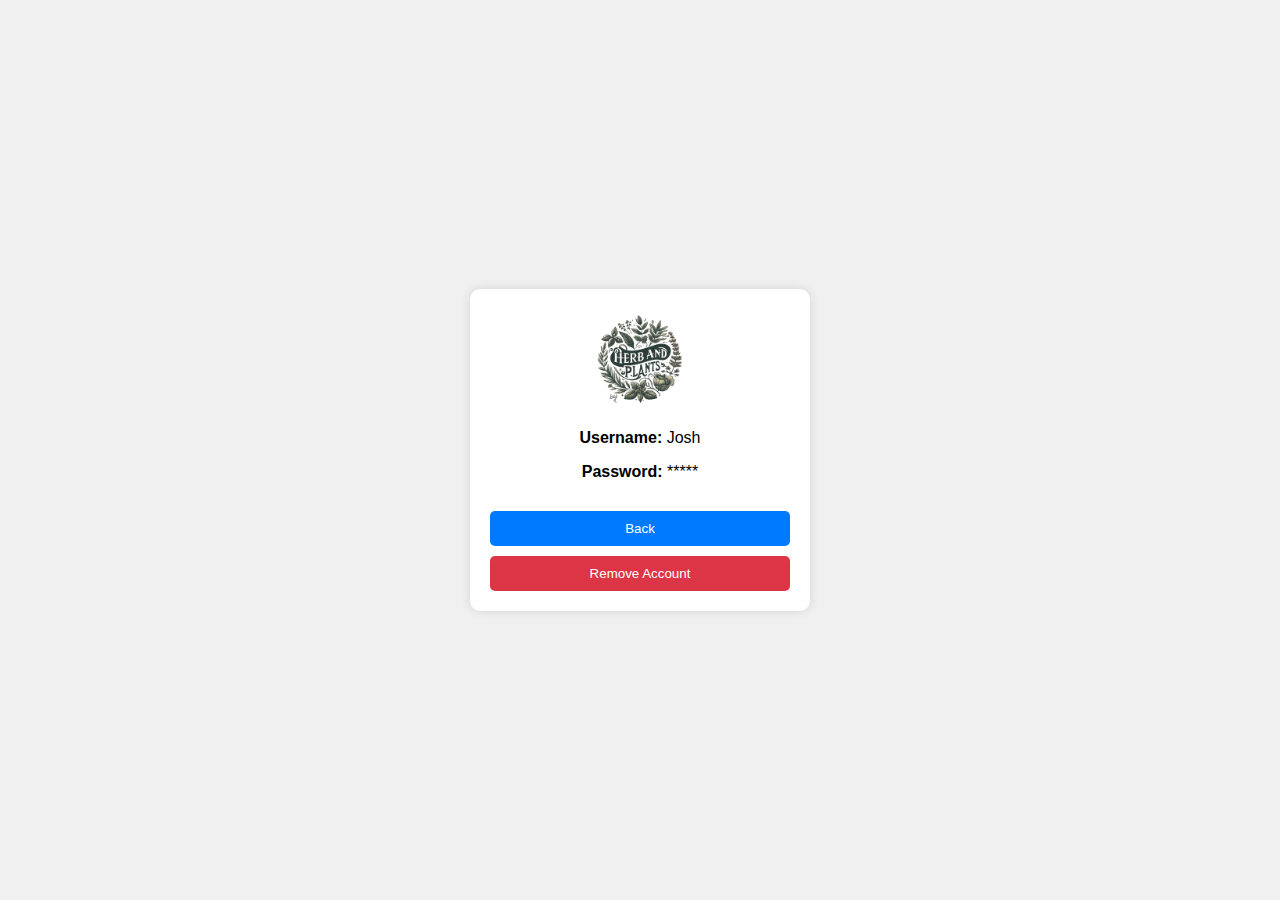
<file: profile.html>
<!DOCTYPE html>
<html lang="en">
<head>
    <meta charset="UTF-8">
    <meta name="viewport" content="width=device-width, initial-scale=1.0">
    <title>Profile Page</title>
    <style>
        body {
            font-family: Arial, sans-serif;
            display: flex;
            justify-content: center;
            align-items: center;
            height: 100vh;
            background-color: #f0f0f0;
            margin: 0;
        }
        .container {
            background: white;
            padding: 20px;
            border-radius: 10px;
            box-shadow: 0px 0px 10px lightgray;
            text-align: center;
            width: 300px;
        }
        .profile-icon {
            width: 100px;
            height: 100px;
            border-radius: 50%;
            background-color: #ddd;
            background-image: url('img/460596493_1583191069272960_2078646928548920413_n.png');
            background-size: cover;
            background-position: center;
            margin: 0 auto 20px;
        }
        .info {
            margin: 20px 0;
        }
        button {
            width: 100%;
            padding: 10px;
            background: #007bff;
            color: white;
            border: none;
            border-radius: 5px;
            cursor: pointer;
            margin-top: 10px;
        }
        button:hover {
            background: #0056b3;
        }
        .remove-btn {
            background: #dc3545;
        }
        .remove-btn:hover {
            background: #b02a37;
        }
    </style>
</head>
<body>
    <div class="container">
        <div class="profile-icon"></div>
        <div class="info">
            <p><b>Username:</b> Josh</p>
            <p><b>Password:</b> *****</p>
        </div>
        <a href="Mobile.html">
            <button>Back</button>
        </a>
        <button class="remove-btn">Remove Account</button>
    </div>
</body>
</html>
</file>
<file: style.css>
body {
    font-family: Arial, sans-serif;
    background-color: #f4f4f4;
    display: flex;
    justify-content: center;
    align-items: center;
    min-height: 100vh;
    margin: 0;
    padding: 0 10px;
    box-sizing: border-box;
}

.container {
    background-color: white;
    padding: 20px;
    border-radius: 5px;
    box-shadow: 0 2px 10px rgba(0, 0, 0, 0.1);
    width: 100%;
    max-width: 400px;
}

.Mylogo {
    width: 100px;
    height: 100px;
    border-radius: 50%;
    overflow: hidden;
    margin: 0 auto 20px;
}

.Mylogo img {
    width: 100%;
    height: auto;
}

h2 {
    text-align: center;
    font-family: 'Times New Roman', Times serif;
    color: black;
}

label {
    display: block;
    margin: 10px 0 5px;
}

p {
    width: calc(100% - 20px);
    padding: 10px;
    margin-bottom: 10px;
    border: 1px solid #ccc;
    border-radius: 5px;
    background-color: #f9f9f9;
    box-sizing: border-box;
}

button {
    width: calc(100% - 10px);
    padding: 10px;
    background-color: #5cb85c;
    border: none;
    border-radius: 5px;
    color: white;
    font-size: 16px;
    cursor: pointer;
    box-sizing: border-box;
}

button:hover {
    background-color: #4cae4c;
}

th, td {
    border: 1px solid #ccc;
    padding: 10px;
    text-align: left;
    font-family: 'Times New Roman', Times serif;
}

@media (max-width: 600px) {
    body {
        padding: 0 5px;
    }

    .container {
        padding: 15px;
    }

    p, button {
        width: 100%;
    }

    h2 {
        font-size: 1.5em;
    }

    label {
        font-size: 0.9em;
    }
}
</file>
